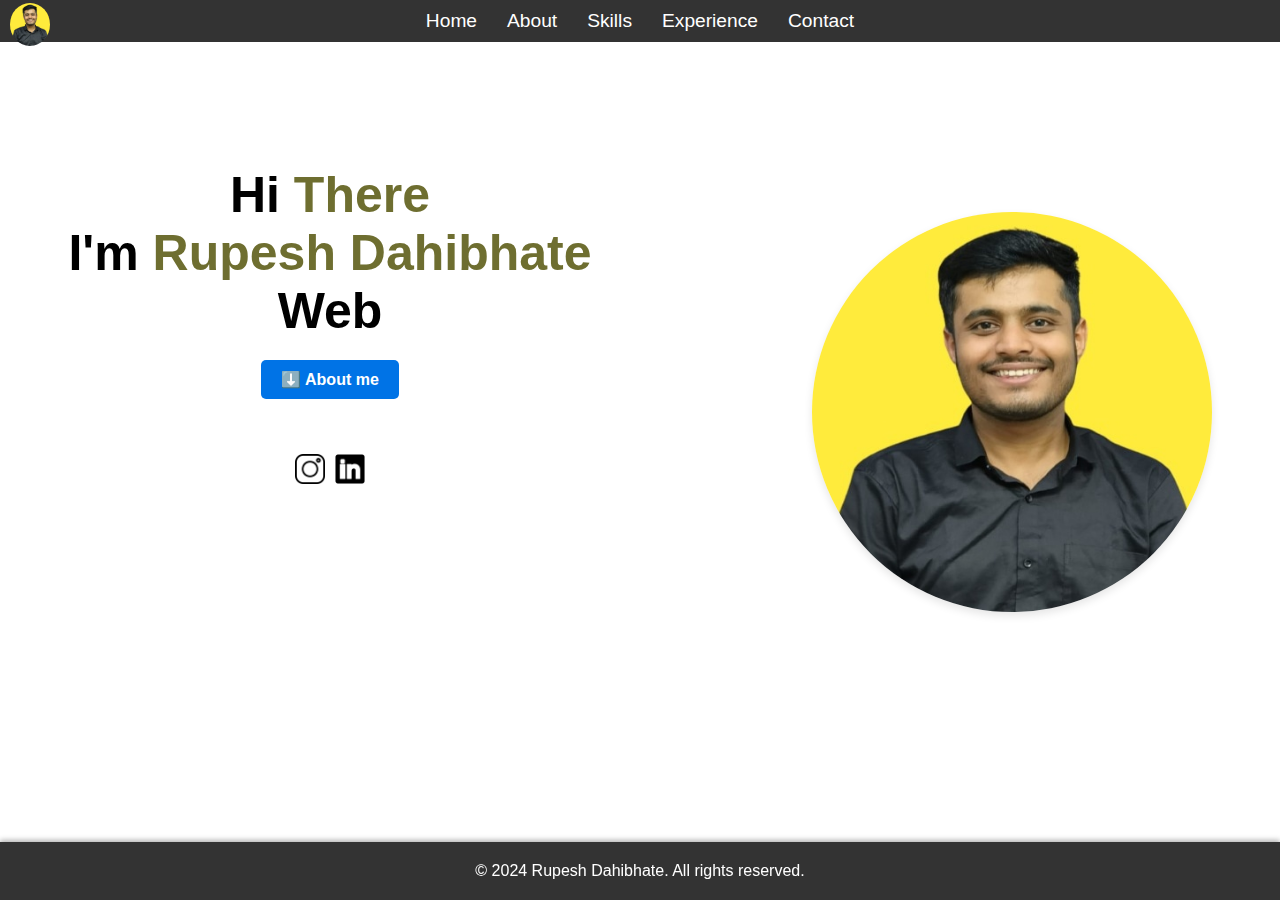
<file: index.html>
<!DOCTYPE html>
<html lang="en">

<head>
    <meta charset="UTF-8">
    <meta name="viewport" content="width=device-width, initial-scale=1.0">
    <title>Portfolio Homepage</title>
    <link rel="stylesheet" href="home.css">
    <link rel="icon" href="rupesh.jpg" sizes="30x30" type="image/png">
</head>

<body>
    <header class="page-header">
        <nav>
            <a href="index.html" class="logo">   
                <img src="rupesh.jpg" alt="Logo">
            </a>
            <ul class="nav-links">
                <li><a href="index.html">Home</a></li>
                <li><a href="about.html">About</a></li>
                <li><a href="skill.html">Skills</a></li>
                <li><a href="experience.html">Experience</a></li>
                <li><a href="contact.html">Contact</a></li>
            </ul>
        </nav>
    </header>

    <div class="container2 space">
        <div class="text-container">
            <h1 id="typing-text" class="text">Hi <span id="There">There</span> </h1>
            <h1 id="typing-text" class="text">I'm <span id="There">Rupesh Dahibhate</span></h1>
            <h2 id="typing-designation" class="text"></h2>
            <button> <a href="about.html">⬇️ About me</a> </button>
            <ul class="social-links text">
                <li><a href="https://www.instagram.com" target="_blank"><img src="insta.png" class="img1" alt=""></a></li>
                <li><a href="https://www.linkedin.com/in/rupesh-dahibhate-50b1b7267" target="_blank"><img src="linkdn.png" class="img1" alt=""></a></li>
            </ul>
        </div>
        <img src="rupesh.jpg" alt="Your Name" class="profile-image">
    </div>
</body>

<footer>
    <p>© 2024 Rupesh Dahibhate. All rights reserved.</p>
</footer>

</html>




<script>
const designationText = "Web Developer & Designer";
let designationIndex = 0;

function typeDesignation() {
    if (designationIndex < designationText.length) {
        document.getElementById("typing-designation").innerHTML += designationText.charAt(designationIndex);
        designationIndex++;
    } else {
        designationIndex = 0;
        document.getElementById("typing-designation").innerHTML = "";
    }
}

function startTypingLoop() {
    setInterval(() => {
        typeDesignation();
    }, 200); // Adjust typing speed (milliseconds)
}

startTypingLoop();


</script>
</file>
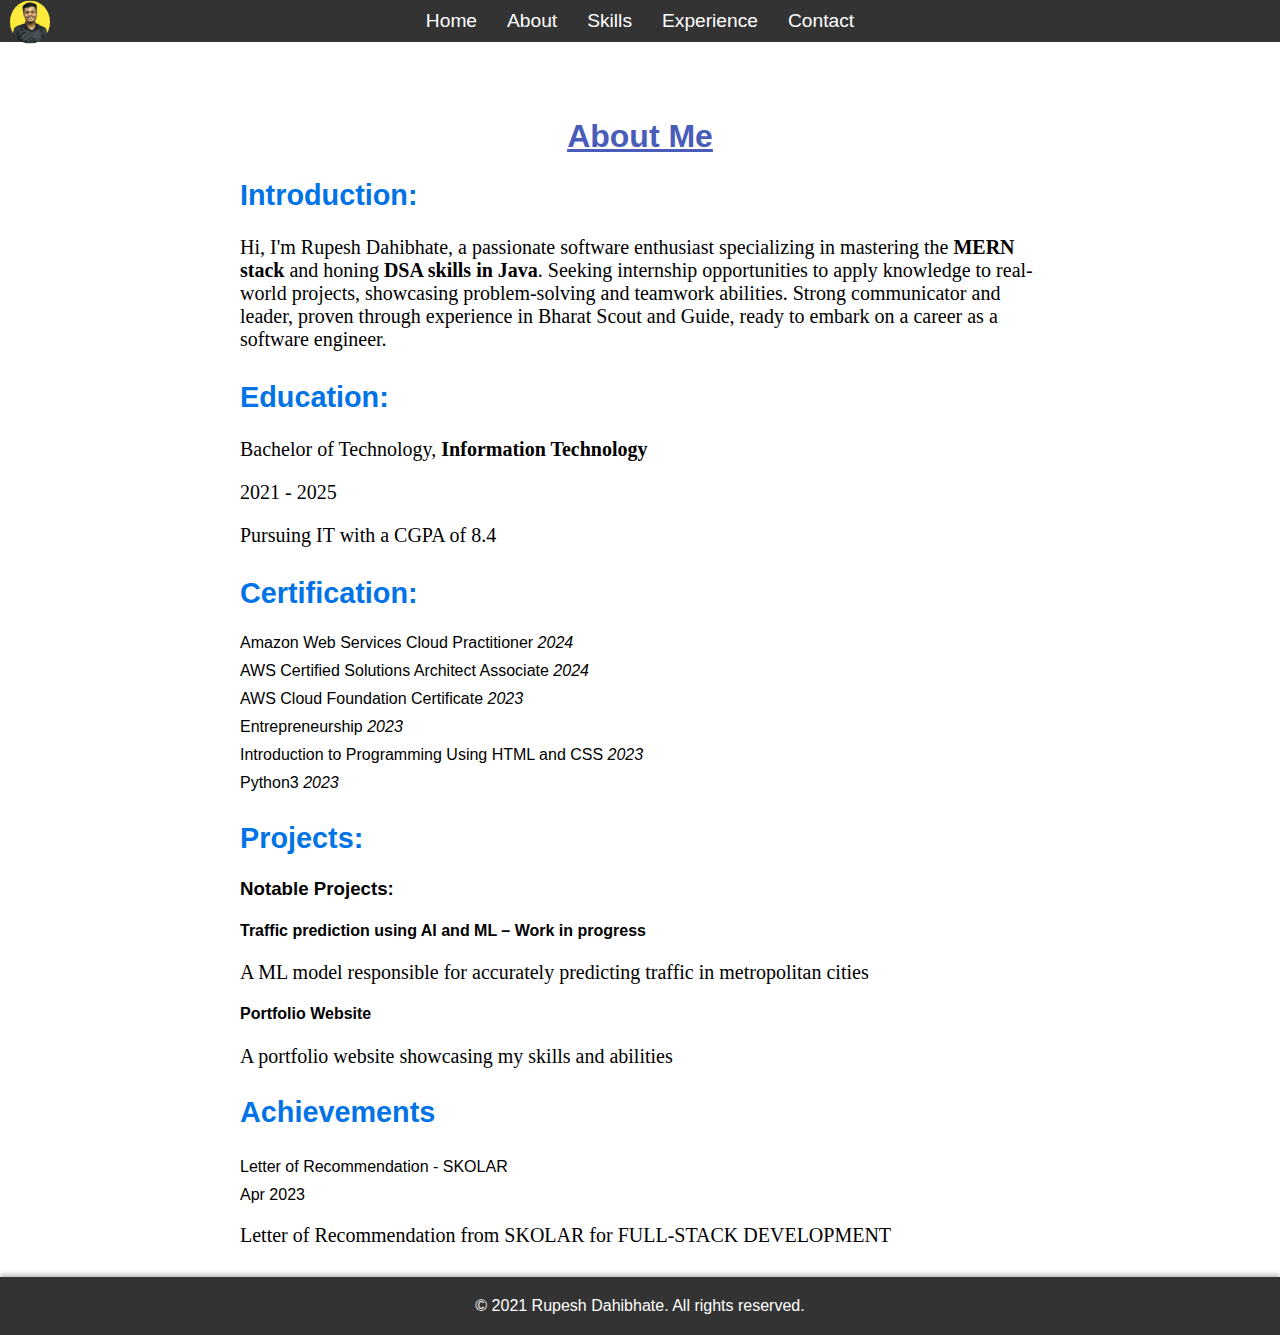
<file: about.html>
<!DOCTYPE html>
<html lang="en">

<head>
    <meta charset="UTF-8">
    <meta name="viewport" content="width=device-width, initial-scale=1.0">
    <title>About Me</title>
    <link rel="stylesheet" href="about.css">
    <link rel="icon" href="rupesh.jpg" sizes="30x30" type="image/png">
</head>

<body>
    <header class="page-header">
        <nav>
            <a href="index.html" class="logo">
                <img src="rupesh.jpg" alt="Logo">
            </a>
            <div class="header-links">
                <ul class="nav-links">
                    <li><a href="index.html">Home</a></li>
                    <li><a href="about.html">About</a></li>
                    <li><a href="skill.html">Skills</a></li>
                    <li><a href="experience.html">Experience</a></li>
                    <li><a href="contact.html">Contact</a></li>
                </ul>
            </div>
        </nav>
    </header>
    
    <br>

    <h1>About Me</h1>

    <main class="container">
        <section id="introduction">
            <h2 class="a">Introduction:</h2>
            <p>
                Hi, I'm Rupesh Dahibhate, a passionate software enthusiast specializing in mastering the <b>MERN stack</b> and honing <b>DSA skills in Java</b>. Seeking internship opportunities to apply knowledge to real-world projects, showcasing problem-solving and teamwork abilities. Strong communicator and leader, proven through experience in Bharat Scout and Guide, ready to embark on a career as a software engineer.
            </p>
        </section>

        <section id="background">
            <h2 class="a">Education:</h2>
            <p>Bachelor of Technology, <b>Information Technology</b></p>
            <p>2021 - 2025</p>
            <p>Pursuing IT with a CGPA of 8.4</p>
        </section>

        <section id="certification">
            <h2 class="a">Certification:</h2>
            <ul>
                <li>Amazon Web Services Cloud Practitioner <i>2024</i></li>
                <li>AWS Certified Solutions Architect Associate <i>2024</i></li>
                <li>AWS Cloud Foundation Certificate <i>2023</i></li>
                <li>Entrepreneurship <i>2023</i></li>
                <li>Introduction to Programming Using HTML and CSS <i>2023</i></li>
                <li>Python3 <i>2023</i></li>
            </ul>
        </section>

        <section id="achievements">
            <h2 class="a">Projects:</h2>
            <h3>Notable Projects:</h3>
            <ul>
                <li>
                    <h4>Traffic prediction using AI and ML – Work in progress</h4>
                    <p>A ML model responsible for accurately predicting traffic in metropolitan cities</p>
                </li>
                <li>
                    <h4>Portfolio Website</h4>
                    <p>A portfolio website showcasing my skills and abilities</p>
                </li>
            </ul>
            <h3 class="a">Achievements</h3>
            <ul>
                <li>Letter of Recommendation - SKOLAR</li>
                <li>Apr 2023</li>
                <p>Letter of Recommendation from SKOLAR for FULL-STACK DEVELOPMENT</p>
            </ul>
        </section>
    </main>

    <footer>
        <p>© 2021 Rupesh Dahibhate. All rights reserved.</p>
    </footer>
</body>

</html>
</file>
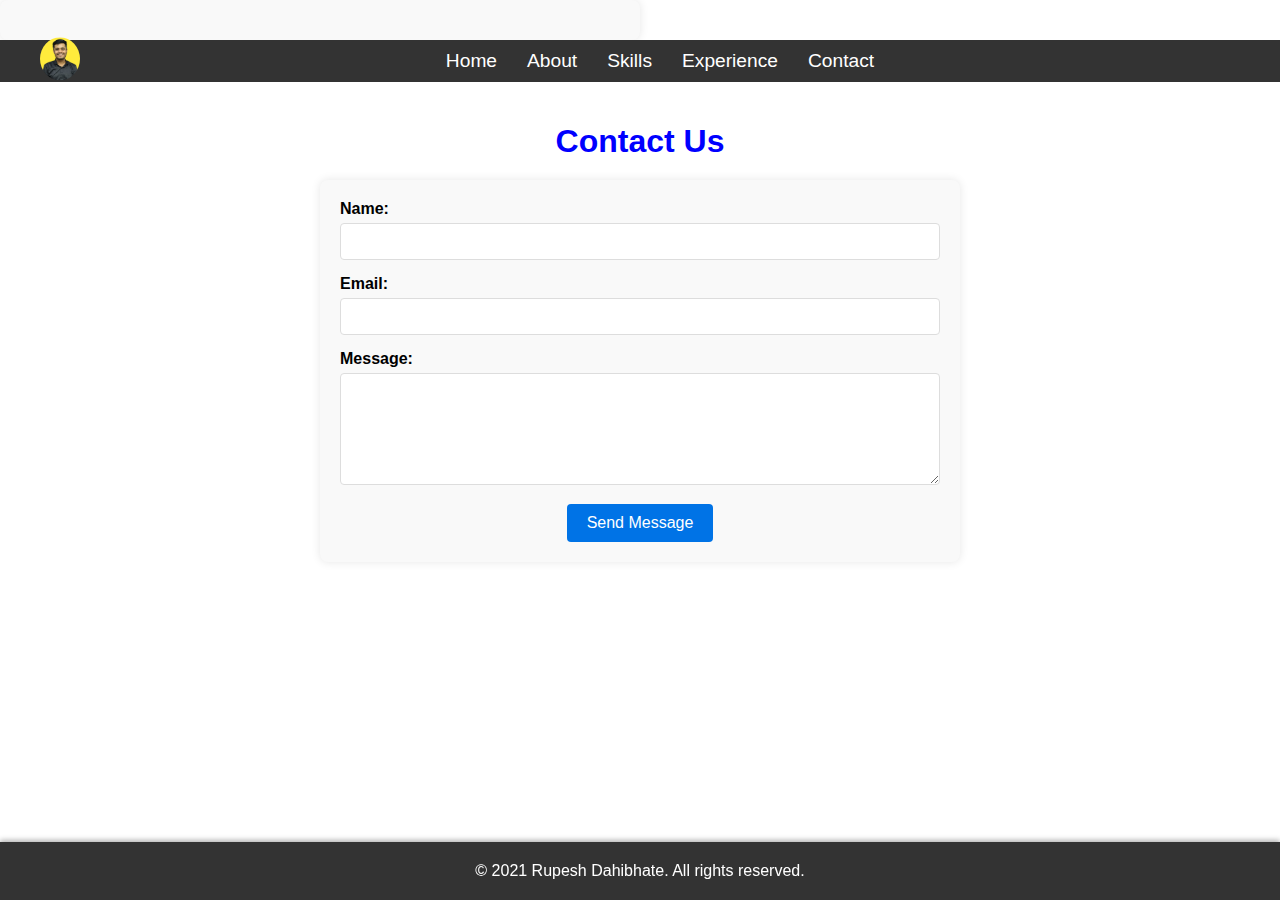
<file: contact.html>
<!DOCTYPE html>
<html lang="en">

<head>
    <meta charset="UTF-8">
    <meta name="viewport" content="width=device-width, initial-scale=1.0">
    <title>Contact Us</title>
    <link rel="stylesheet" href="contact.css">
    <link rel="icon" href="rupesh.jpg" sizes="30x30" type="image/png">
    <form action="{{ url_for('contact') }}" method="post" class="contact-form"></form>
</head>

<body>
    <header class="page-header">
        <nav>
            <a href="index.html" class="logo">
                <img src="rupesh.jpg" alt="Logo">
            </a>
            <ul class="nav-links">
                <li><a href="index.html">Home</a></li>
                <li><a href="about.html">About</a></li>
                <li><a href="skill.html">Skills</a></li>
                <li><a href="experience.html">Experience</a></li>
                <li><a href="contact.html">Contact</a></li>
            </ul>
        </nav>
    </header>

    <div class="container">
        <h1>Contact Us</h1>
        <form action="#" method="post" class="contact-form">
            <div class="form-group">
                <label for="name">Name:</label>
                <input type="text" id="name" name="name" required>
            </div>
            <div class="form-group">
                <label for="email">Email:</label>
                <input type="email" id="email" name="email" required>
            </div>
            <div class="form-group">
                <label for="message">Message:</label>
                <textarea id="message" name="message" rows="6" required></textarea>
            </div>
            <button type="submit" class="submit-button">Send Message</button>
        </form>
    </div>
</body>

<footer>
    <p>© 2021 Rupesh Dahibhate. All rights reserved.</p>
</footer>

</html>
</file>
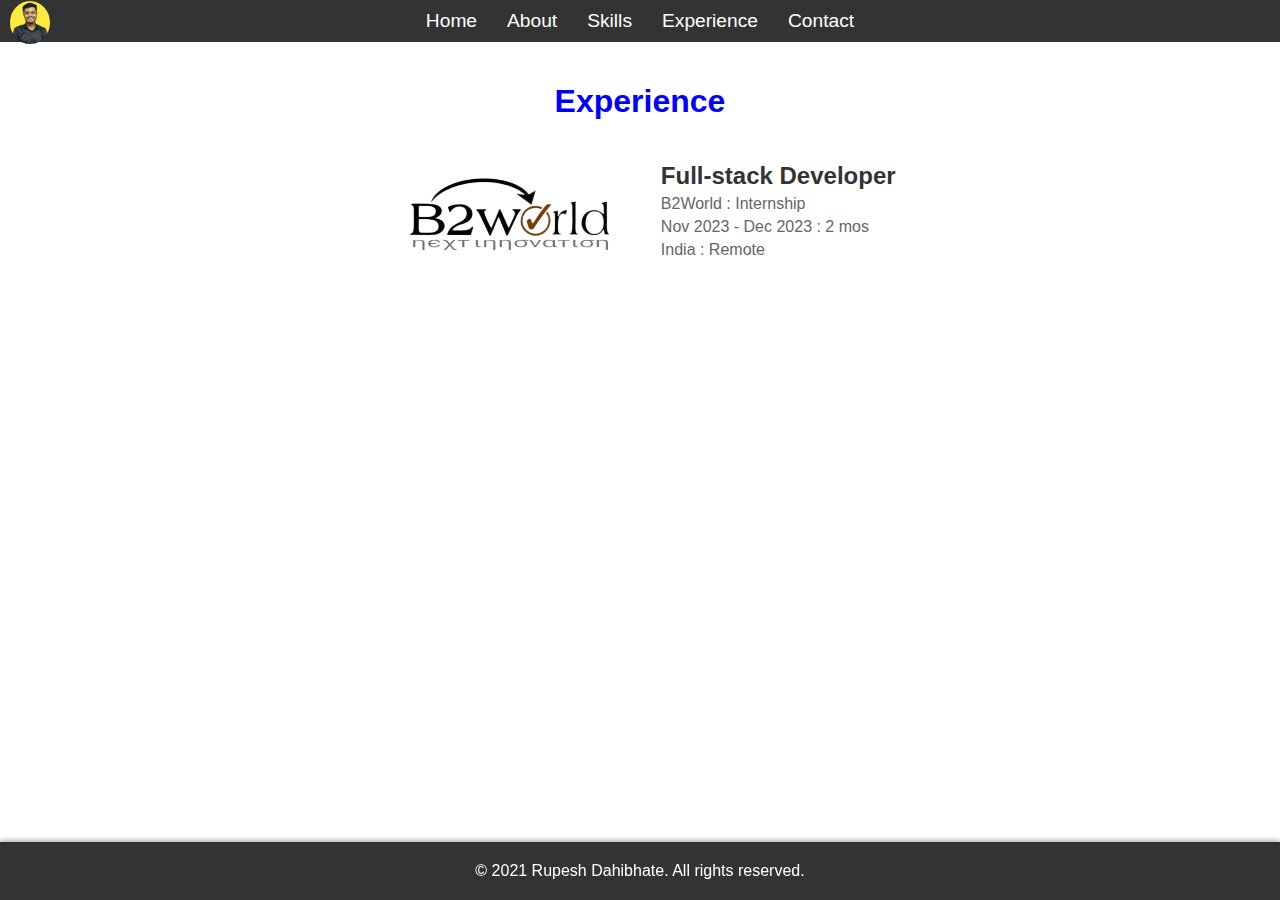
<file: experience.html>
<!DOCTYPE html>
<html lang="en">

<head>
    <meta charset="UTF-8">
    <meta name="viewport" content="width=device-width, initial-scale=1.0">
    <title>Experience</title>
    <link rel="stylesheet" href="experience.css">
    <link rel="icon" href="rupesh.jpg" sizes="30x30" type="image/png">
</head>

<body>

    <header class="page-header">
        <nav>
            <a href="index.html" class="logo">
                <img src="rupesh.jpg" alt="Logo">
            </a>
            <ul class="nav-links">
                <li><a href="index.html">Home</a></li>
                <li><a href="about.html">About</a></li>
                <li><a href="skill.html">Skills</a></li>
                <li><a href="experience.html">Experience</a></li>
                <li><a href="contact.html">Contact</a></li>
            </ul>
        </nav>
    </header>

    <div class="container">
        <h1>Experience</h1>

        <div class="experience">
            <img src="b2world.png" alt="Company Logo" class="image">
            <div class="sec_container">
                <h3>Full-stack Developer</h3>
                <p>B2World : Internship</p>
                <p>Nov 2023 - Dec 2023 : 2 mos</p>
                <p>India : Remote</p>
            </div>
        </div>

    </div>
</body>

<footer>
    <p>© 2021 Rupesh Dahibhate. All rights reserved.</p>
</footer>

</html>
</file>
<file: home.css>
/* Base styles */
body {
    font-family: Arial, sans-serif;
    margin: 0;
}

.page-header {
    width: 100%;
    background-color: #333;
    padding: 10px 0;
    position: relative; /* Ensure relative positioning for absolute positioning to work */
}

.page-header nav {
    display: flex;
    justify-content: center;
}

.nav-links {
    list-style-type: none;
    margin: 0;
    padding: 0;
    display: flex;
}

.nav-links li {
    margin: 0 15px;
}

.nav-links a {
    text-decoration: none;
    color: white;
    font-size: 1.2em;
}

.nav-links a:hover {
    color: #0073e6;
}

.container2 {
    display: flex;
    justify-content: center;
    align-items: center;
    flex-direction: row;
}

.text-container {
    display: flex;
    flex-direction: column;
    align-items: center;
    margin-right: 20px;
}

.text {
    margin: 0;
    font-size: 50px;
}

.space {
    margin-top: 20px;
}

.profile-image {
    margin-top: 150px;
    margin-left: 200px;
    height: 400px;
    width: 400px;
    border-radius: 50%;
    box-shadow: 0 4px 8px rgba(0, 0, 0, 0.1);
}

button {
    background-color: #0073e6;
    color: white;
    border: none;
    padding: 10px 20px;
    font-size: 1em;
    cursor: pointer;
    border-radius: 5px;
    margin-top: 20px;
}

button:hover {
    background-color: #0058a6;
}

button a {
    color: white;
    text-decoration: none;
    font-weight: bold;
}

.social-links {
    list-style-type: none;
    padding: 0;
    margin-top: 20px;
    display: flex;
    gap: 10px;
}

.social-links li {
    margin: 10px 0;
}

.social-links a {
    text-decoration: none;
    color: #333;
    font-size: 1.2em;
}

.social-links a:hover {
    color: #0073e6;
}

.img1 {
    height: 30px;
}

.logo {
    position: absolute;
    top: 3px;
    left: 10px;
}

.logo img {
    width: 40px;
    height: auto;
    border-radius: 50%;
}

#There {
    color: rgb(110, 110, 48);
}

footer {
    background-color: #333;
    color: white;
    text-align: center;
    padding: 20px 0;
    position: fixed;
    bottom: 0;
    width: 100%;
    box-shadow: 0 -2px 5px rgba(0,0,0,0.3);
}

footer p {
    margin: 0;
    font-size: 1em;
}

/* Media Queries for Responsiveness */

/* Tablets (portrait and landscape) */
@media only screen and (max-width: 1024px) {
    .text {
        font-size: 40px;
    }

    .profile-image {
        height: 300px;
        width: 300px;
        margin-top: 100px;
        margin-left: 0;
    }

    .container2 {
        flex-direction: column;
    }

    .text-container {
        margin-right: 0;
    }
}

/* Mobile devices */
@media only screen and (max-width: 768px) {
    .nav-links {
        flex-direction: row;
        /* justify-content: space-around; */
        gap:10px;
    }

    .nav-links li {
        margin: 10px 0;
    }

    .text {
        font-size: 30px;
        text-align: center;
    }

    .profile-image {
        height: 200px;
        width: 200px;
        margin-top: 50px;
    }

    .container2 {
        flex-direction: column;
        align-items: center;
    }

    .text-container {
        margin-right: 0;
    }

    .page-header nav {
        flex-direction: column;
        align-items: center;
    }

    .logo {
        position: static;
        margin-bottom: 10px;
    }

    .social-links {
        flex-direction: row;
        justify-content: center;
    }
}
</file>
<file: about.css>
/* Common styles */
body {
    font-family: Arial, sans-serif;
    margin: 0;
    padding: 0;
    transition: all 0.3s ease-in-out;
}

/* Header CSS */
.page-header {
    width: 100%;
    background-color: #333;
    padding: 10px 0;
    /* Increase the height of the navbar */
    position: fixed;
    top: 0;
    left: 0;
    z-index: 1000;
}

.page-header nav {
    display: flex;
    /* flex-direction: column; */
    justify-content: center;
    /* Aligning items with space between them */
    align-items: center;
    /* Centering items vertically */
    padding: 0 20px;
    /* Adding padding to the sides */
}

.nav-links {
    list-style-type: none;
    margin: 0;
    padding: 0;
    display: flex;
}

.nav-links li {
    margin: 0 15px;
}

.nav-links a {
    text-decoration: none;
    color: white;
    font-size: 1.2em;
    transition: color 0.3s ease-in-out;
}

.nav-links a:hover {
    color: #0073e6;
}

.logo {
    /* margin-bottom: 10px; */
    /* Adjusting space between logo and header links */
    position: absolute;
    left: 10px;
    top: 10px;
    transform: translateY(-20%);
    
}

.logo img {
    width: 40px;
    height: auto;
    border-radius: 50%;
    transition: transform 0.3s ease-in-out;
}

.logo img:hover {
    transform: scale(1.2);
}

/* To ensure the rest of the page content is not hidden under the fixed header */
main {
    padding-top: 60px;
}

/* Main content styles */
h1 {
    color: rgb(73, 92, 185);
    text-align: center;
    margin-top: 100px;
    text-decoration: underline;
    transition: color 0.3s ease-in-out;
}

h1:hover {
    color: #0073e6;
}

.container {
    max-width: 800px;
    margin: 20px auto;
    padding: 0 20px;
}

section {
    margin-bottom: 30px;
    transition: transform 0.3s ease-in-out, background-color 0.3s ease-in-out;
}

section:hover {
    transform: scale(1.02);
    background-color: #f0f0f0;
    padding: 10px;
}

section p {
    font-family: 'Times New Roman', Times, serif;
    font-size: 20px;
}

h2 {
    color: #333;
}

ul {
    list-style: none;
    padding: 0;
}

li {
    margin-bottom: 10px;
    transition: transform 0.3s ease-in-out;
}

footer {
    background-color: #333;
    color: white;
    text-align: center;
    padding: 20px 0;
    width: 100%;
    box-shadow: 0 -2px 5px rgba(0, 0, 0, 0.3);
    position: relative;
}

footer p {
    margin: 0;
    font-size: 1em;
}

/* Section title styles */
.a {
    color: #0073e6;
    font-size: 1.8rem;
    transition: color 0.3s ease-in-out;
}

.a:hover {
    color: #333;
}

/* Media query for mobile devices */
/* @media only screen and (max-width: 768px) {
    @media only screen and (max-width: 768px) {
        .nav {
            flex-direction: column;
            align-items: center;
        }

        .nav-links {
            flex-direction: row;
            gap: 10px;
        }

        .nav-links li {
            margin: 0;
        }

        .logo {
            position: static;
            margin-bottom: 10px;
        }

        .container {
            padding: 10px;
        }

        .text {
            font-size: 30px;
            text-align: center;
        }

        .profile-image {
            height: 200px;
            width: 200px;
            margin-top: 50px;
        }

        .container2 {
            flex-direction: column;
            align-items: center;
        }

        .text-container {
            margin-right: 0;
        }

        .page-header nav {
            flex-direction: column;
            align-items: center;
        }

        .social-links {
            flex-direction: row;
            justify-content: center;
        }
    }
} */
</file>
<file: contact.css>
/* General Styles */
body {
    margin: 0;
    font-family: Arial, sans-serif;
}

header {
    width: 100%;
    background-color: #333;
    padding: 10px 20px; /* Adjusted padding */
    position: sticky;
    top: 0;
    z-index: 1000;
}

nav {
    display: flex;
    justify-content: center;
    align-items: center;
    position: relative;
}

.nav-links {
    list-style-type: none;
    margin: 0;
    padding: 0;
    display: flex;
}

.nav-links li {
    margin: 0 15px;
}

.nav-links a {
    text-decoration: none;
    color: white;
    font-size: 1.2em;
}

.nav-links a:hover {
    color: #0073e6;
}

.logo {
    position: absolute;
    left: 20px; /* Adjusted position */
    top: 50%;
    transform: translateY(-50%);
}

.logo img {
    width: 40px;
    height: auto;
    border-radius: 50%;
}

.container {
    display: flex;
    flex-direction: column;
    align-items: center;
    padding: 20px;
    text-align: center;
}

h1 {
    color: blue;
    text-align: center;
    margin-bottom: 20px;
}

.contact-form {
    width: 100%;
    max-width: 600px;
    padding: 20px;
    background: #f9f9f9;
    box-shadow: 0 0 10px rgba(0, 0, 0, 0.1);
    border-radius: 8px;
}

.form-group {
    margin-bottom: 15px;
    text-align: left;
}

.form-group label {
    display: block;
    margin-bottom: 5px;
    font-weight: bold;
}

.form-group input,
.form-group textarea {
    width: 100%;
    padding: 10px;
    border: 1px solid #ddd;
    border-radius: 4px;
    box-sizing: border-box;
}

.form-group input:focus,
.form-group textarea:focus {
    outline: none;
    border-color: #0073e6;
}

.submit-button {
    padding: 10px 20px;
    background-color: #0073e6;
    border: none;
    color: white;
    border-radius: 4px;
    cursor: pointer;
    font-size: 1em;
}

.submit-button:hover {
    background-color: #005bb5;
}

/* Footer CSS */
footer {
    background-color: #333;
    color: white;
    text-align: center;
    padding: 20px 0;
    position: fixed;
    bottom: 0;
    width: 100%;
    box-shadow: 0 -2px 5px rgba(0, 0, 0, 0.3);
}

footer p {
    margin: 0;
    font-size: 1em;
}

.logo img:hover {
    transform: scale(1.2);
}

/* Media query for mobile devices */
@media only screen and (max-width: 768px) {
    .page-header nav {
        flex-direction: column;
        align-items: center;
    }

    .nav-links {
        flex-direction: row;
        gap: 10px;
    }

    .nav-links li {
        margin: 0;
    }

    .logo {
        position: static;
        /* margin-bottom: 10px; */
    }

    .container {
        padding: 10px;
    }

    .text {
        font-size: 30px;
        text-align: center;
    }

    .profile-image {
        height: 200px;
        width: 200px;
        margin-top: 50px;
    }

    .container2 {
        flex-direction: column;
        align-items: center;
    }

    .text-container {
        margin-right: 0;
    }

    .page-header nav {
        flex-direction: column;
        align-items: center;
    }

    .social-links {
        flex-direction: row;
        justify-content: center;
    }
}
</file>
<file: experience.css>
/* General Styles */
body {
    margin: 0;
    font-family: Arial, sans-serif;
}

header {
    width: 100%;
    background-color: #333;
    padding: 10px 0;
    position: sticky;
    top: 0;
    z-index: 1000;
}

nav {
    display: flex;
    justify-content: center;
    align-items: flex-start;
    /* Align items at the top */
    position: relative;
}

.nav-links {
    list-style-type: none;
    margin: 0;
    padding: 0;
    display: flex;
}

.nav-links li {
    margin: 0 15px;
}

.nav-links a {
    text-decoration: none;
    color: white;
    font-size: 1.2em;
}

.nav-links a:hover {
    color: #0073e6;
}

.logo {
    position: absolute;
    left: 10px;
    top: 10px;
    transform: translateY(-40%);
}

.logo img {
    width: 40px;
    height: auto;
    border-radius: 50%;
}

.container {
    display: flex;
    flex-direction: column;
    align-items: center;
    padding: 20px;
    text-align: center;
}

h1 {
    color: blue;
    text-align: center;
}

.experience {
    display: flex;
    align-items: center;
    justify-content: center;
    margin-top: 20px;
    gap: 20px;
}

.experience .image {
    height: 80px;
    width: auto;
}

.sec_container {
    text-align: left;
}

.sec_container h3 {
    margin: 0;
    font-size: 1.5em;
    color: #333;
}

.sec_container p {
    margin: 5px 0;
    color: #666;
}

/* footer css */
footer {
    background-color: #333;
    color: white;
    text-align: center;
    padding: 20px 0;
    position: fixed;
    bottom: 0;
    width: 100%;
    box-shadow: 0 -2px 5px rgba(0, 0, 0, 0.3);
}

footer p {
    margin: 0;
    font-size: 1em;
}

/* Media Queries for Responsiveness */

/* Tablets (portrait and landscape) */
@media only screen and (max-width: 1024px) {
    .nav-links {
        flex-direction: row;
        /* align-items: center; */
    }

    .nav-links li {
        margin: 10px 0;
    }

    .logo {
        position: static;
        margin-bottom: 10px;
    }

    .container {
        padding: 10px;
    }

    .experience {
        flex-direction: column;
        text-align: center;
    }

    .experience .image {
        height: 60px;
    }

    .sec_container {
        text-align: center;
    }
}
.logo img:hover {
    transform: scale(1.2);
}

/* Mobile devices */
/* Media Queries for Responsiveness */

/* Tablets (portrait and landscape) */
@media only screen and (max-width: 1024px) {
    .nav-links {
        flex-direction: column;
        align-items: center;
    }

    .nav-links li {
        margin: 10px 0;
    }

    .logo {
        position: static;
        margin-bottom: 10px;
    }

    .container {
        padding: 10px;
    }

    .experience {
        flex-direction: column;
        text-align: center;
    }

    .experience .image {
        height: 60px;
    }

    .sec_container {
        text-align: center;
    }
}

/* Mobile devices */
@media only screen and (max-width: 768px) {
    .nav {
        flex-direction: column;
        align-items: center;
    }

    .nav-links {
        flex-direction: row;
        gap: 10px;
    }

    .nav-links li {
        margin: 0;
    }

    .logo {
        position: static;
        margin-bottom: 10px;
    }

    .container {
        padding: 10px;
    }

    .text {
        font-size: 30px;
        text-align: center;
    }

    .profile-image {
        height: 200px;
        width: 200px;
        margin-top: 50px;
    }

    .container2 {
        flex-direction: column;
        align-items: center;
    }

    .text-container {
        margin-right: 0;
    }

    .page-header nav {
        flex-direction: column;
        align-items: center;
    }

    .social-links {
        flex-direction: row;
        justify-content: center;
    }
}
</file>
